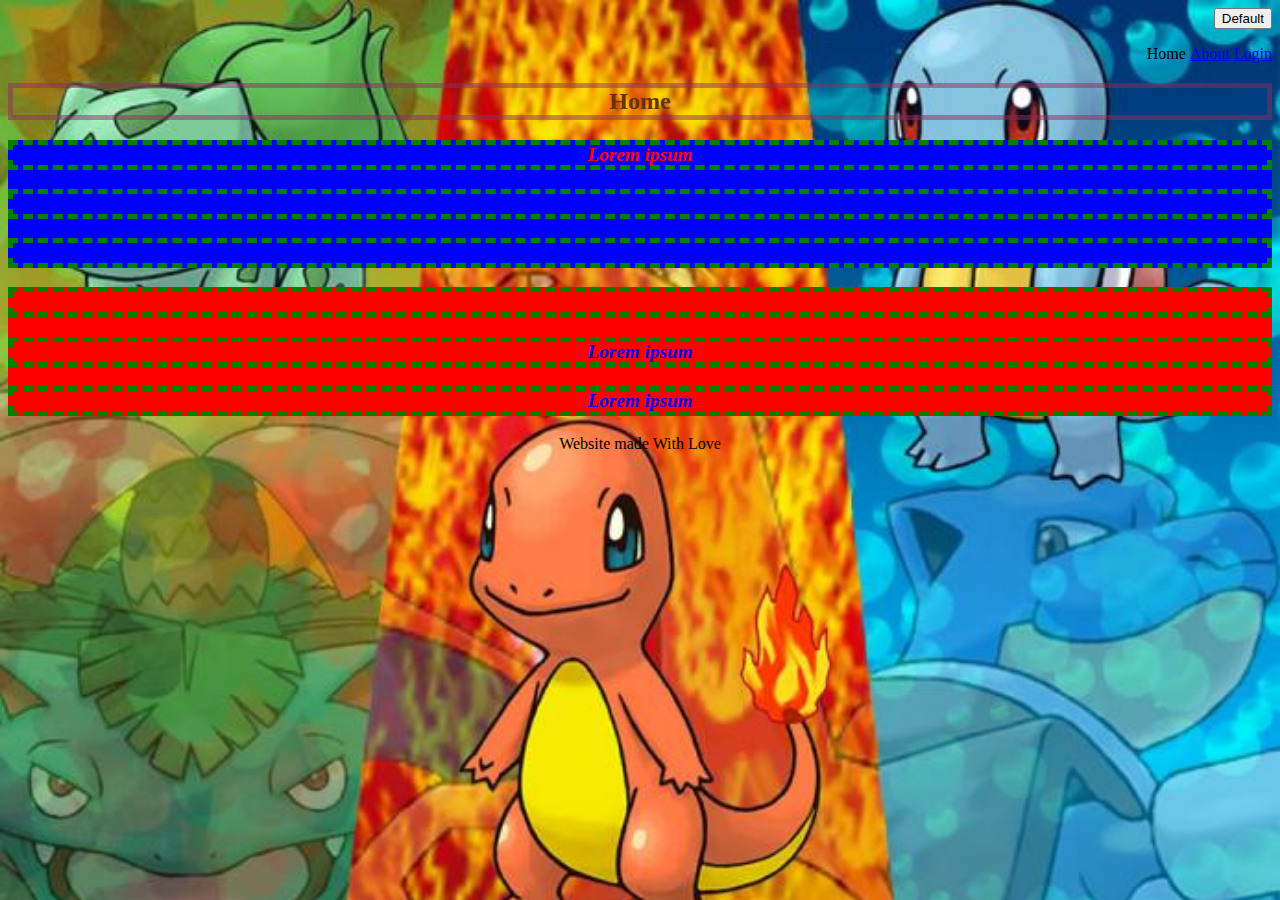
<file: cssStudy/project_files/index.html>
<!DOCTYPE html>
<html>
<head>
  <title>CSS</title>
  <link rel="stylesheet" type="text/css" href="style.css"
</head>
<body>
  <button class="btn btn-primary">Default</button>
  <header>
    <nav>
      <ul>
        <li>Home</li>
        <li><a href="about.html">About</a></li>
        <li><a href="login.html">Login</a></li>
      </ul>
    </nav>
  </header>
  <section>
    <h2>Home</h2>
      <div id="div1">
        <p class="webtext active">Lorem ipsum</p>
        <p class="webtext">Lorem ipsum</p>
        <p class="webtext">Lorem ipsum</p>
      </div>
      <div id="div2">
        <p class="webtext active">Lorem ipsum</p>
        <p class="webtext">Lorem ipsum</p>
        <p class="webtext">Lorem ipsum</p>
      </div>
  </section>
  <footer>Website made With Love</footer>
</body>
</html>
</file>
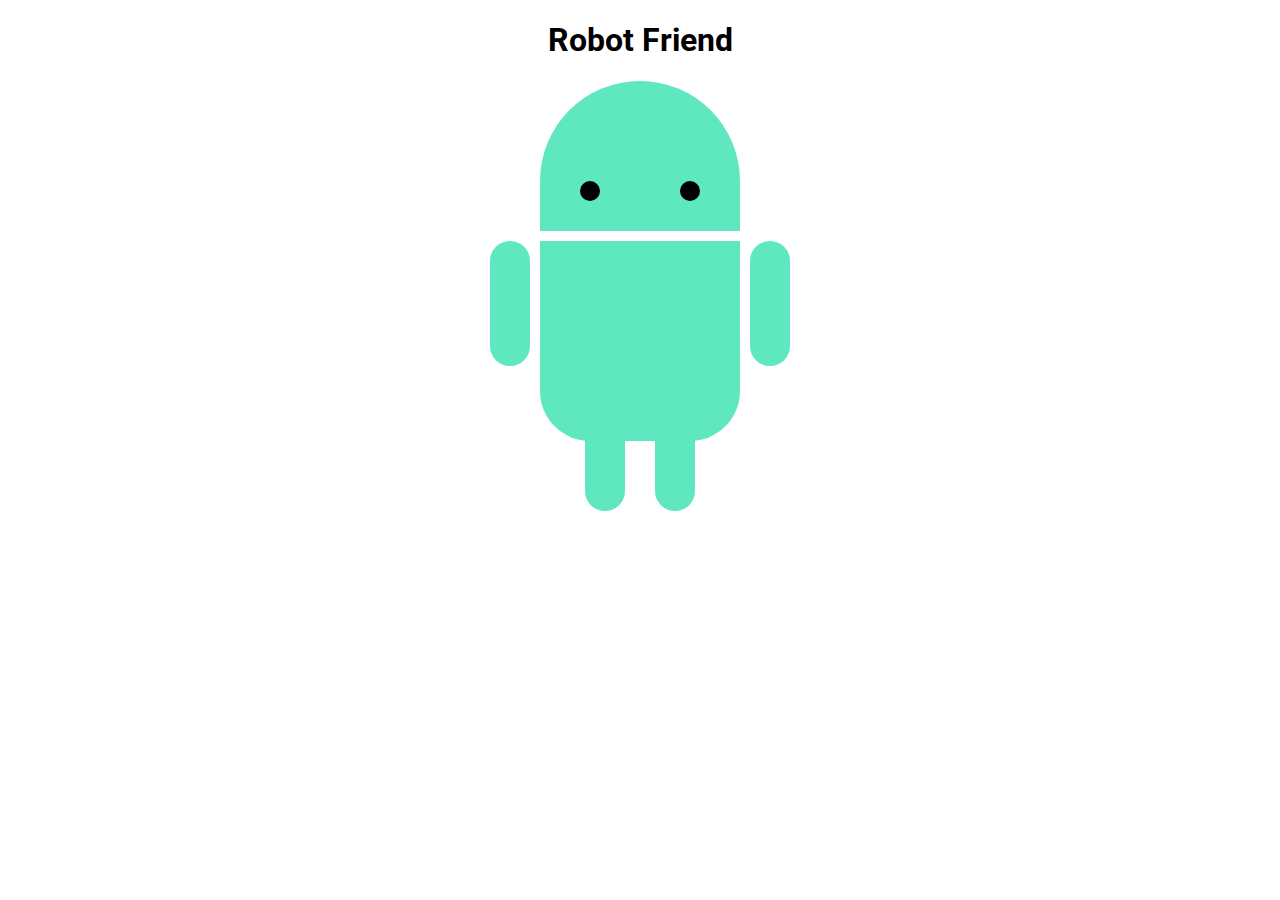
<file: cssStudy/robot/index.html>
<!DOCTYPE html>
<html>
<head>
	<title>RoboPage</title>
	<link rel="stylesheet" type="text/css" href="style.css">
	<link href="https://fonts.googleapis.com/css?family=Roboto" rel="stylesheet">
</head>
<body>
	<h1>Robot Friend</h1>
	<div class="robots">
		<div class="android">
			<div class="head">
				<div class="eyes">
					<div class="left_eye"></div>
					<div class="right_eye"></div>
				</div>
			</div>
			<div class="upper_body">
				<div class="left_arm"></div>
				<div class="torso"></div>
				<div class="right_arm"></div>
			</div>
			<div class="lower_body">
				<div class="left_leg"></div>
				<div class="right_leg"></div>
			</div>
		</div>
	</div>
</body>
</html>
</file>
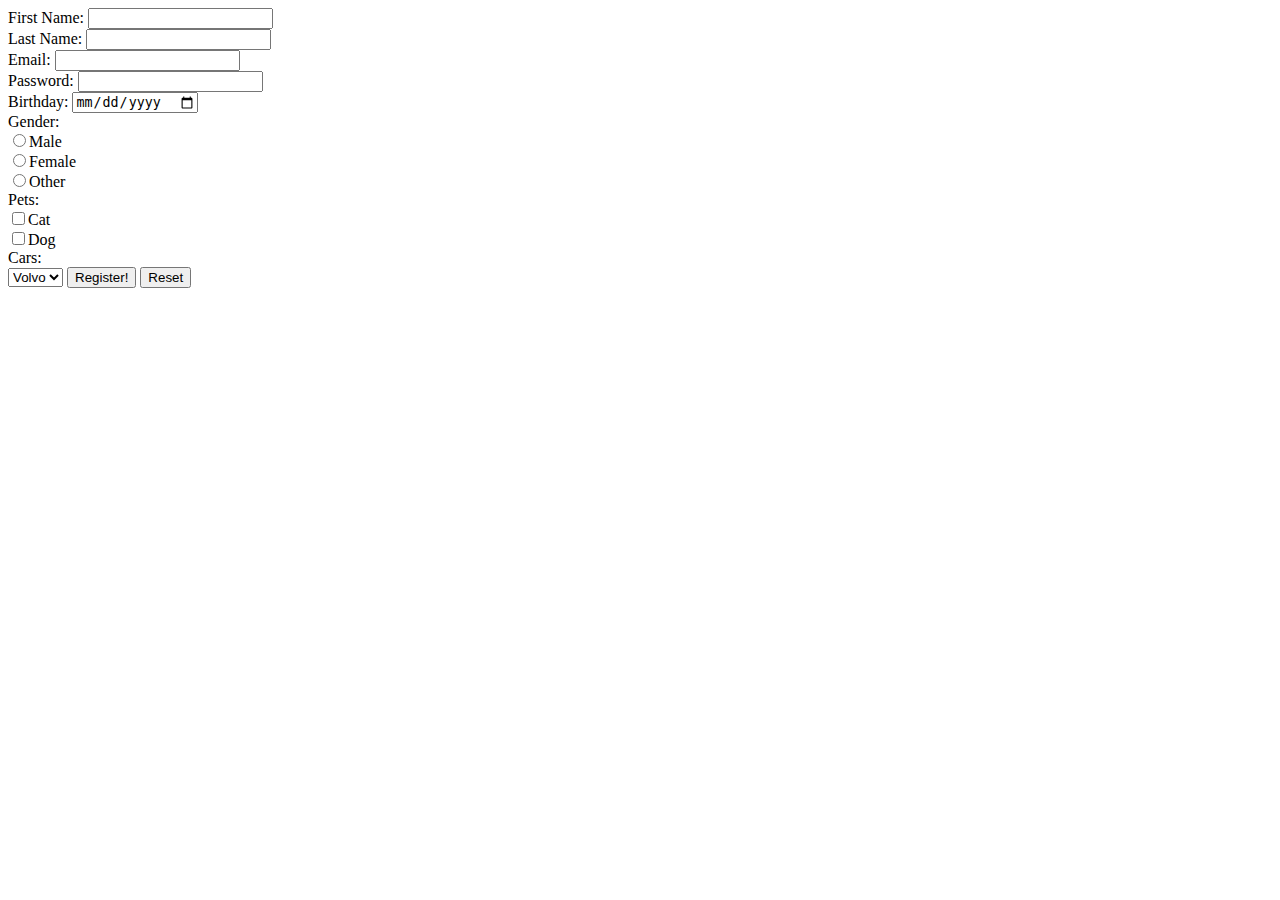
<file: htmlStudy/register.html>
<!DOCTYPE html>
<html>
  <head>
    <title>
      Register
    </title>
  </head>
  <body>
    <form method="GET">
      <div>
        First Name: <input type="text" name="firstname"><br>
        Last Name: <input type="text" name="lastname"><br>
        Email: <input type="email" name="email" required><br>
        Password: <input type="password" name="password" min="8"><br>
        Birthday: <input type="date" name="birthday"><br>
        Gender:<br>
        <input type="radio" name="gender" value="Male">Male<br>
        <input type="radio" name="gender" value="Female">Female<br>
        <input type="radio" name="gender" value="Other">Other<br>
        Pets: <br>
        <input type="checkbox" name="cat">Cat<br>
        <input type="checkbox" name="dog">Dog<br>
        Cars: <br>
        <select name="cars">
          <option value="volvo" name="volvo">Volvo</option>
          <option value="Audi" name="audi">Audi</option>
        </select>
        <input type="submit" value="Register!">
        <input type="reset">

      </div>
    </form>
  </body>
</html>
</file>
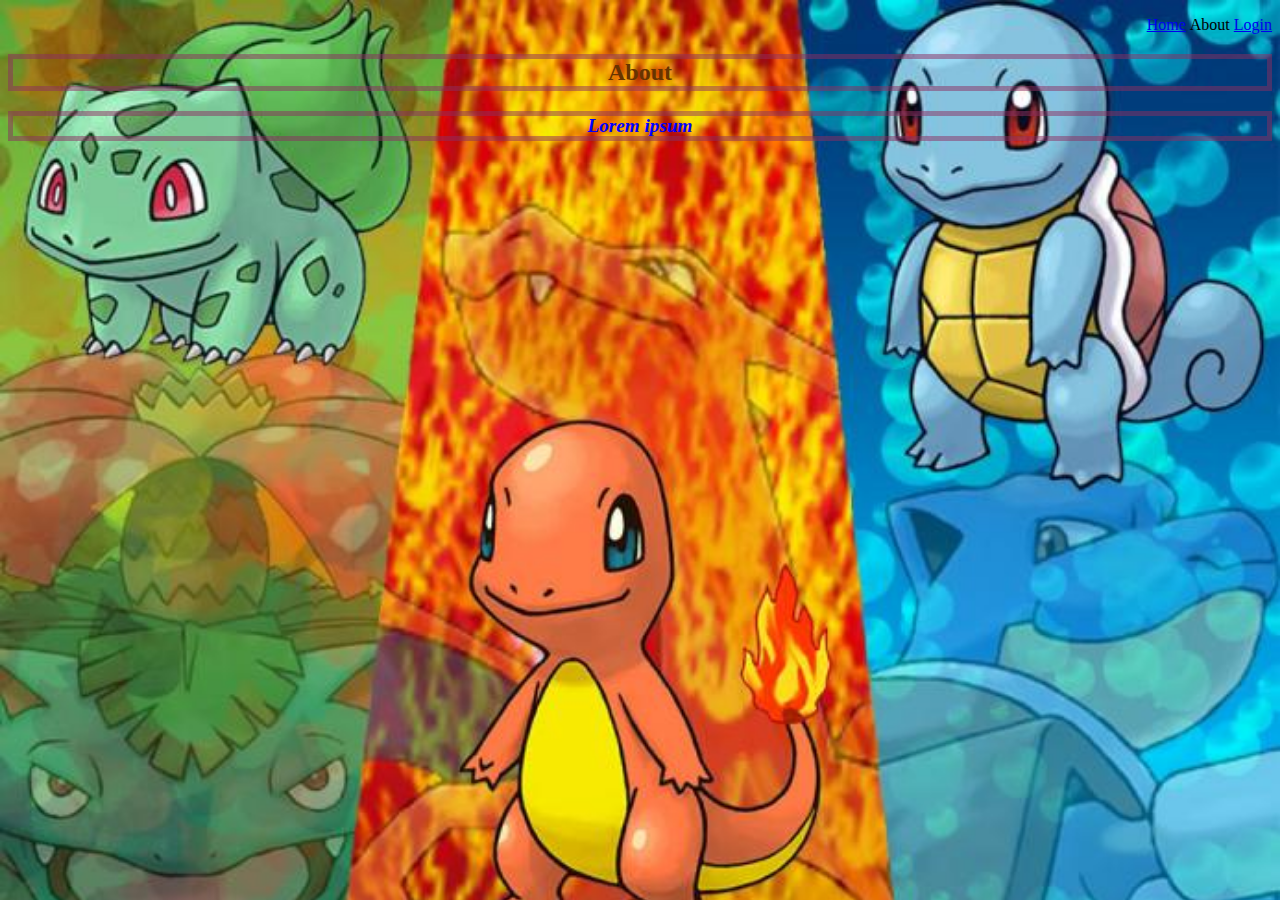
<file: cssStudy/project_files/about.html>
<!DOCTYPE html>
<html>
<head>
  <title>My first website!</title>
  <link rel="stylesheet" type="text/css" href="style.css"
  <link href="https://fonts.googleapis.com/css2?family=Poiret+One&display=swap" rel="stylesheet">
</head>
<body>
  <header>
    <nav>
      <ul>
        <li><a href="index.html">Home</a></li>
        <li>About</li>
        <li><a href="login.html">Login</a></li>
      </ul>
    </nav>
  </header>
  <section>
    <h2>About</h2>
    <p>Lorem ipsum</p>
  </section>
</body>
</html>
</file>
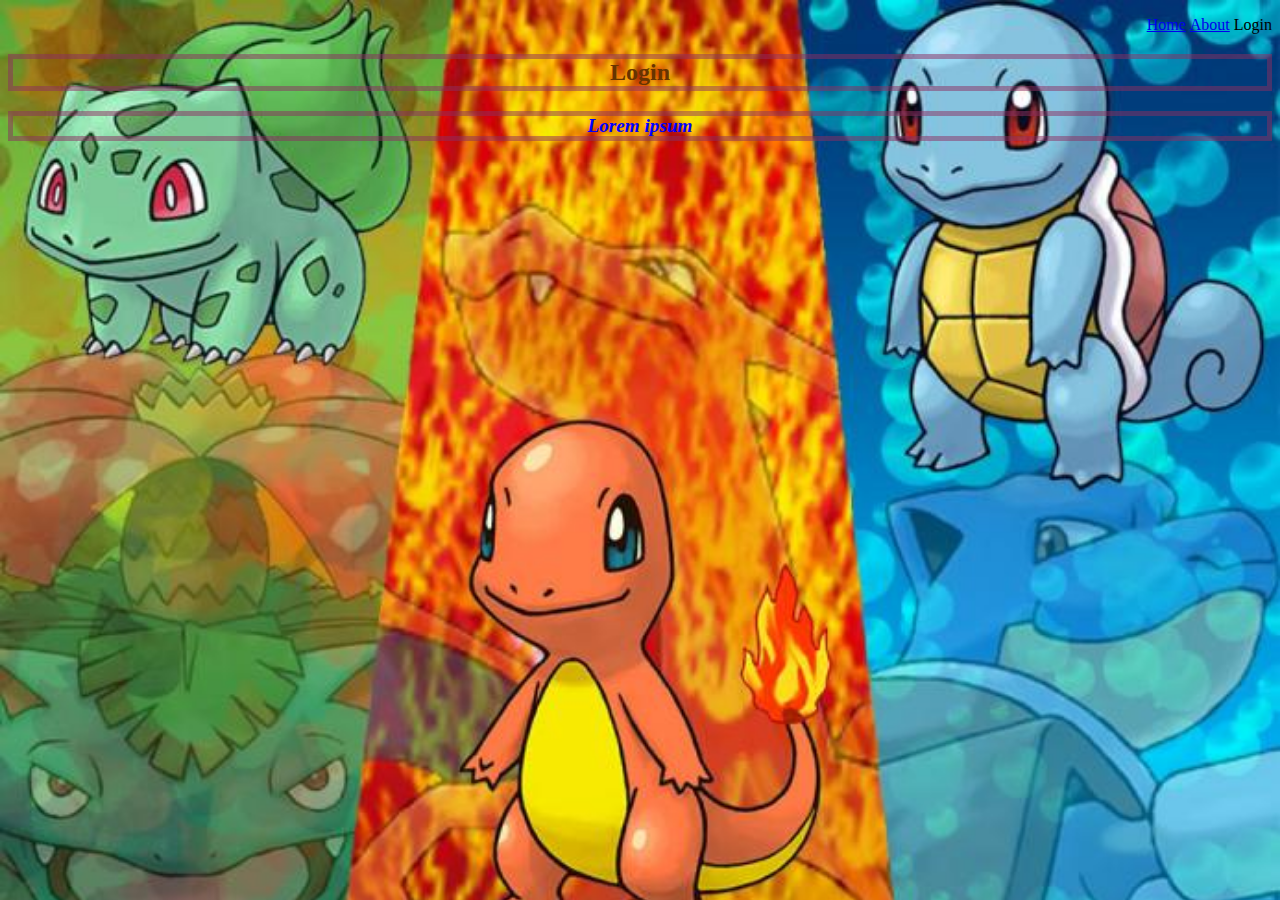
<file: cssStudy/project_files/login.html>
<!DOCTYPE html>
<html>
<head>
  <title>My first website!</title>
  <link rel="stylesheet" type="text/css" href="style.css"
</head>
<body>
  <header>
    <nav>
      <ul>
        <li><a href="index.html">Home</a></li>
        <li><a href="about.html">About</a></li>
        <li>Login</li>
      </ul>
    </nav>
  </header>
  <section>
    <h2>Login</h2>
    <p>Lorem ipsum</p>
  </section>
</body>
</html>
</file>
<file: cssStudy/project_files/style.css>
/* Selector {
  Property: value:
} */

* {
  text-align: right;
}

body {
  background-image: url(backgroundimage.jpg);
  background-size: cover;
}

h2, p {
  color: #673400;
  text-align: center;
  border: 5px solid rgba(139, 46, 95, 0.5);
  cursor: pointer;
}

p {
  color: pink;
}

p {
  color: blue;
  line-height: 20px;
  font-style: italic;
  font-weight: bold;
  font-size: 120%;
  font-family: 'Poiret One', cursive;
}

li {
  list-style: none;
  display: inline-block;
}

.webtext {
  border: 5px dashed green;
}

.active {
  color: red;
}

#div1 {
  background: blue;
}

#div2 {
  background: red;
}

footer {
  text-align: center;
}
</file>
<file: cssStudy/robot/style.css>
h1 {
	text-align: center;
	font-family: 'Roboto', sans-serif;
}

.robots {
	display: flex;
	flex-wrap: wrap;
	justify-content: center;
}

.head,
.left_arm,
.torso,
.right_arm,
.left_leg,
.right_leg {
	 background-color: #5fe8bf;
}

.head {
	width: 200px;
	margin: 0 auto;
	height: 150px;
	border-radius: 200px 200px 0 0;
	margin-bottom: 10px;
}

.eyes {
	display: flex;
}

.head:hover {
	width: 300px;
    transition: 1s ease-in-out;
}

.upper_body {
	width: 300px;
	height: 150px;
	display: flex;
}

.left_arm, .right_arm {
	width: 40px;
	height: 125px;
	border-radius: 100px;
}

.left_arm {
	margin-right: 10px;
}

.right_arm {
	margin-left: 10px;
}

.torso {
	width: 200px;
	height: 200px;
	border-radius: 0 0 50px 50px;
}

.lower_body {
	width: 200px;
	height: 200px;
	/* This is another useful property. Hmm what do you think it does?*/
	margin: 0 auto;
	display: flex;

}

.left_leg, .right_leg {
	width: 40px;
	height: 120px;
	border-radius: 0 0 100px 100px;
}

.left_leg {
	margin-left: 45px;
}

.left_leg:hover {
	-webkit-transform: rotate(20deg);
    -moz-transform: rotate(20deg);
    -o-transform: rotate(20deg);
    -ms-transform: rotate(20deg);
    transform: rotate(20deg);
}

.right_leg {
	margin-left: 30px;
}

.left_eye, .right_eye {
	width: 20px;
	height: 20px;
	border-radius: 15px;
	background-color: black;
}

.left_eye {
	/* These properties are new and you haven't encountered
	in this course. Check out CSS Tricks to see what it does! */
	position: relative;
	top: 100px;
	left: 40px;
}

.right_eye {
	position: relative;
	top: 100px;
	left: 120px;
}
</file>
